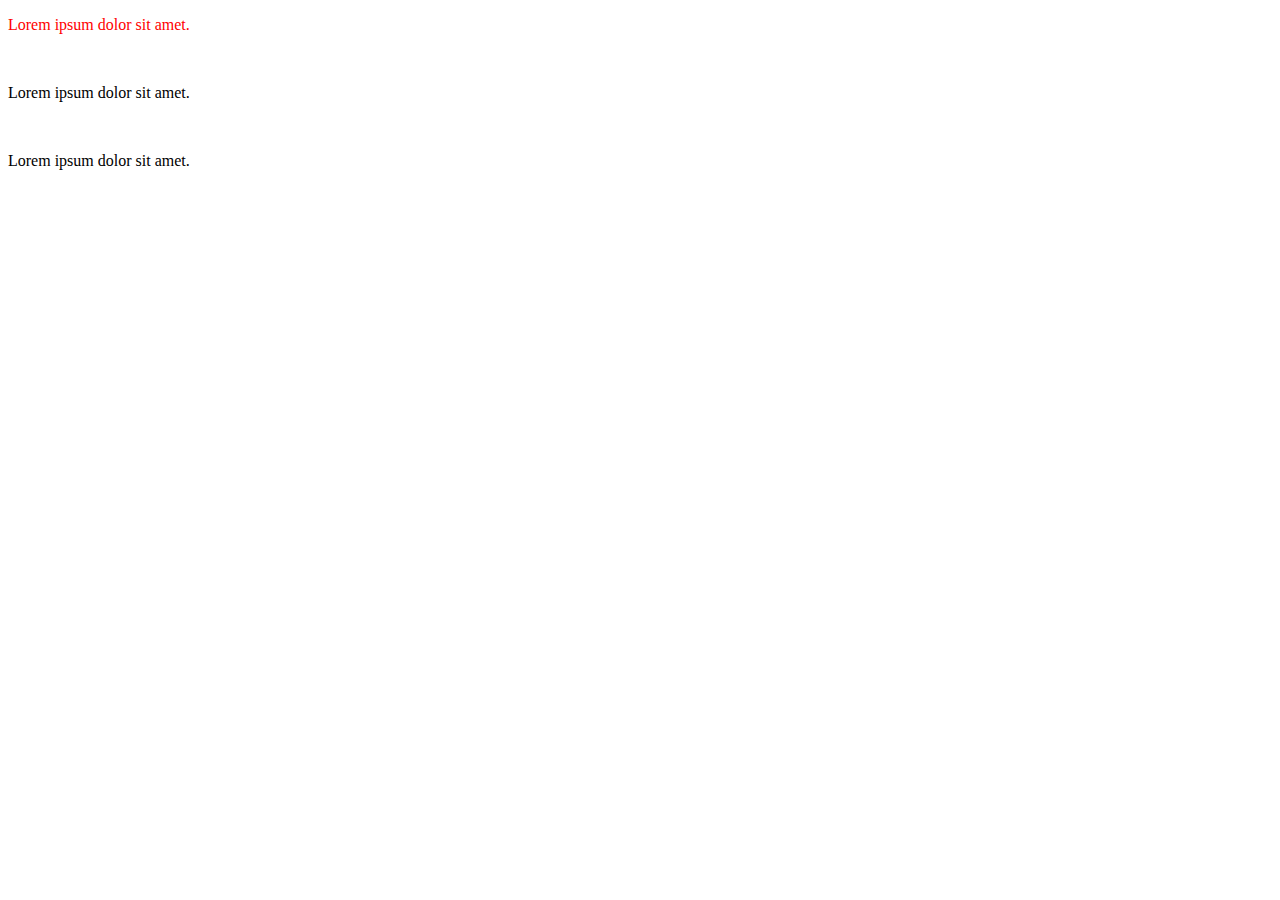
<file: Desing Number-7/index.html>
<!DOCTYPE html>
<html lang="en">
<head>
    <meta charset="UTF-8">
    <meta name="viewport" content="width=device-width, initial-scale=1.0">
    <title>My Website Template Desing</title>
    <link rel="stylesheet" href="https://stackpath.bootstrapcdn.com/bootstrap/4.5.0/css/bootstrap.min.css" integrity="sha384-9aIt2nRpC12Uk9gS9baDl411NQApFmC26EwAOH8WgZl5MYYxFfc+NcPb1dKGj7Sk" crossorigin="anonymous">
    <link rel="stylesheet" href="style.css">
</head>
<body>

    <p class="moga">Lorem ipsum dolor sit amet.</p>
    <br>
    <p class="btn btn-success text-danger">Lorem ipsum dolor sit amet.</p>
    <br>
    <p class="text-danger bg-warning">Lorem ipsum dolor sit amet.</p>







    <script src="https://code.jquery.com/jquery-3.5.1.slim.min.js" integrity="sha384-DfXdz2htPH0lsSSs5nCTpuj/zy4C+OGpamoFVy38MVBnE+IbbVYUew+OrCXaRkfj" crossorigin="anonymous"></script>
<script src="https://cdn.jsdelivr.net/npm/popper.js@1.16.0/dist/umd/popper.min.js" integrity="sha384-Q6E9RHvbIyZFJoft+2mJbHaEWldlvI9IOYy5n3zV9zzTtmI3UksdQRVvoxMfooAo" crossorigin="anonymous"></script>
<script src="https://stackpath.bootstrapcdn.com/bootstrap/4.5.0/js/bootstrap.min.js" integrity="sha384-OgVRvuATP1z7JjHLkuOU7Xw704+h835Lr+6QL9UvYjZE3Ipu6Tp75j7Bh/kR0JKI" crossorigin="anonymous"></script>

</body>
</html>
</file>
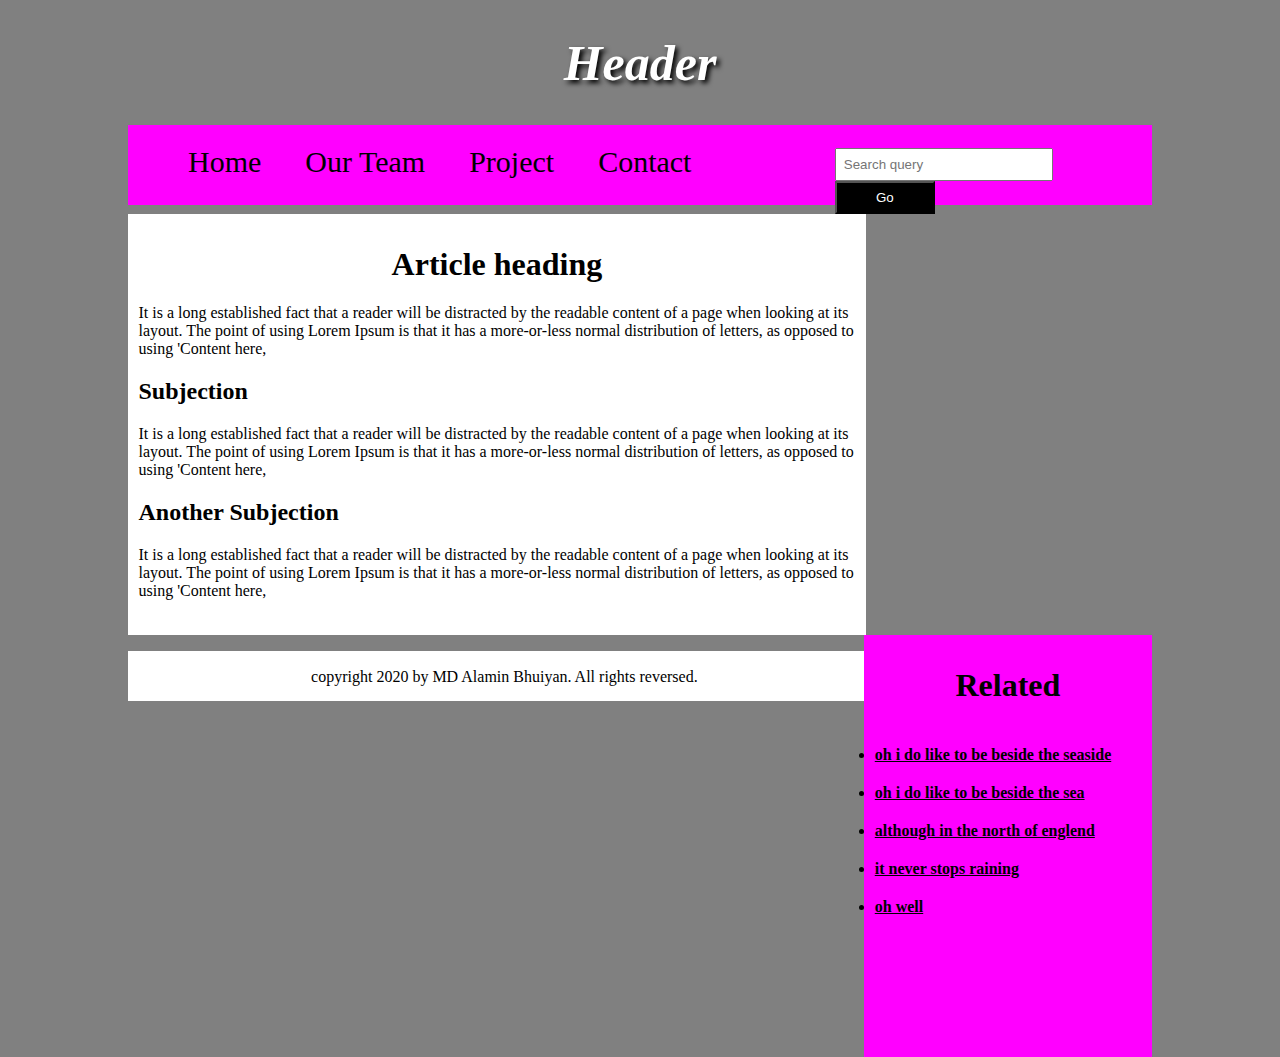
<file: Desing Number-2/website-2.html>
<!DOCTYPE html>
<html lang="en">
<head>
    <meta charset="UTF-8">
    <meta name="viewport" content="width=device-width, initial-scale=1.0">
    <title>Website Desing</title>
    <link rel="stylesheet" href="website-2.css">
</head>
<body>
    <div class="header">
        <h1>Header</h1>
    </div>
    <section>
        <div class="head">
            <div class="menu">
                <ul>
                    <li><a href="">Home</a></li>
                    <li><a href="">Our Team</a></li>
                    <li><a href="">Project</a></li>
                    <li><a href="">Contact</a></li>
                </ul>
            </div>
            <div class="input">
                <div>
                    <input class="input-1" placeholder="Search query" type="text">
                    <input class="input-2" placeholder="GO" type="submit" value="Go">
                </div>
            </div>
        </div>
    </section>
    <section>
        <div class="heading">
            <div class="article">

                <h1>Article heading</h1>
    
                <p>It is a long established fact that a reader will be distracted by the readable content of a page when looking at its layout. The point of using Lorem Ipsum is that it has a more-or-less normal distribution of letters, as opposed to using 'Content here,</p>
    
                <h2>Subjection</h2>
    
                <p>It is a long established fact that a reader will be distracted by the readable content of a page when looking at its layout. The point of using Lorem Ipsum is that it has a more-or-less normal distribution of letters, as opposed to using 'Content here,</p>
    
                <h2>Another Subjection</h2>
                
                <p>It is a long established fact that a reader will be distracted by the readable content of a page when looking at its layout. The point of using Lorem Ipsum is that it has a more-or-less normal distribution of letters, as opposed to using 'Content here,</p>
            </div>
            <div class="related">
                <h1>Related</h1>
                <li><a href=""><b>oh i do like to be beside the seaside</b></a></li>
                <li><a href=""><b>oh i do like to be beside the sea</b></a></li>
                <li><a href=""><b>although in the north of englend</b></a></li>
                <li><a href=""><b>it never stops raining</b></a></li>
                <li><a href=""><b>oh well</b></b></a></li>
            </div>
            <footer>
                <div class="footer">
                    <p>copyright 2020 by MD Alamin Bhuiyan. All rights reversed.</p>
                </div>
            </footer>
        </div>
    </section>
    
</body>
</html>
</file>
<file: Desing Number-7/style.css>
.moga{
    color:red;
}
</file>
<file: Desing Number-2/website-2.css>
body{
    background-color: gray;
    margin: 0;
    padding: 0;
}
.header{
    text-align: center;
    font-size: 25px;
    font-style: italic;
    color: white;
    text-shadow: 3px 3px 5px black;
}
.head{
    width: 80%;
    height: 80px;
    margin: 0 auto;
    background-color: magenta;
}
.menu{
    width: 60%;
    float: left;
}
.menu li{
    display: inline-block;
    padding-top: 4px;
}
.menu li a{
    text-decoration: none;
    padding: 20px;
    font-size: 30px;
    color: black;
}
.menu li a:hover{
    color: white;
}
.head .input{
    width: 30%;
    float: right;
    margin-right: 10px;
    padding-top: 23px;
}
.head .input input{
    padding: 7px;
}
.head .input-2{
    width: 100px;
    background-color: black;
    color: white;
}
.head .input-1{
    width: 200px;
}
.heading{
    width: 80%;
    margin: 0 auto;
}
.heading .article{
    width: 70%;
    height: 400px;
    background-color: white;
    display: inline-block;
    padding: 10.50px;
}

.heading h1{
    text-align: center;
}
.heading .related{
    width: 26%;
    height: 400px;
    background-color: magenta;
    float: right;
    padding: 11px;
}
.heading .related li{
    text-align: justify;
    color: black;
    padding-top: 20px;
}
.heading .related li a{
    color: black;
}
.heading .related li a:hover{
    color: white;
}
.footer{
    height: 50px;
    margin: 0 auto;
    background-color: white;
}
.footer p{
    text-align: center;
    padding: 17px;
}
</file>
